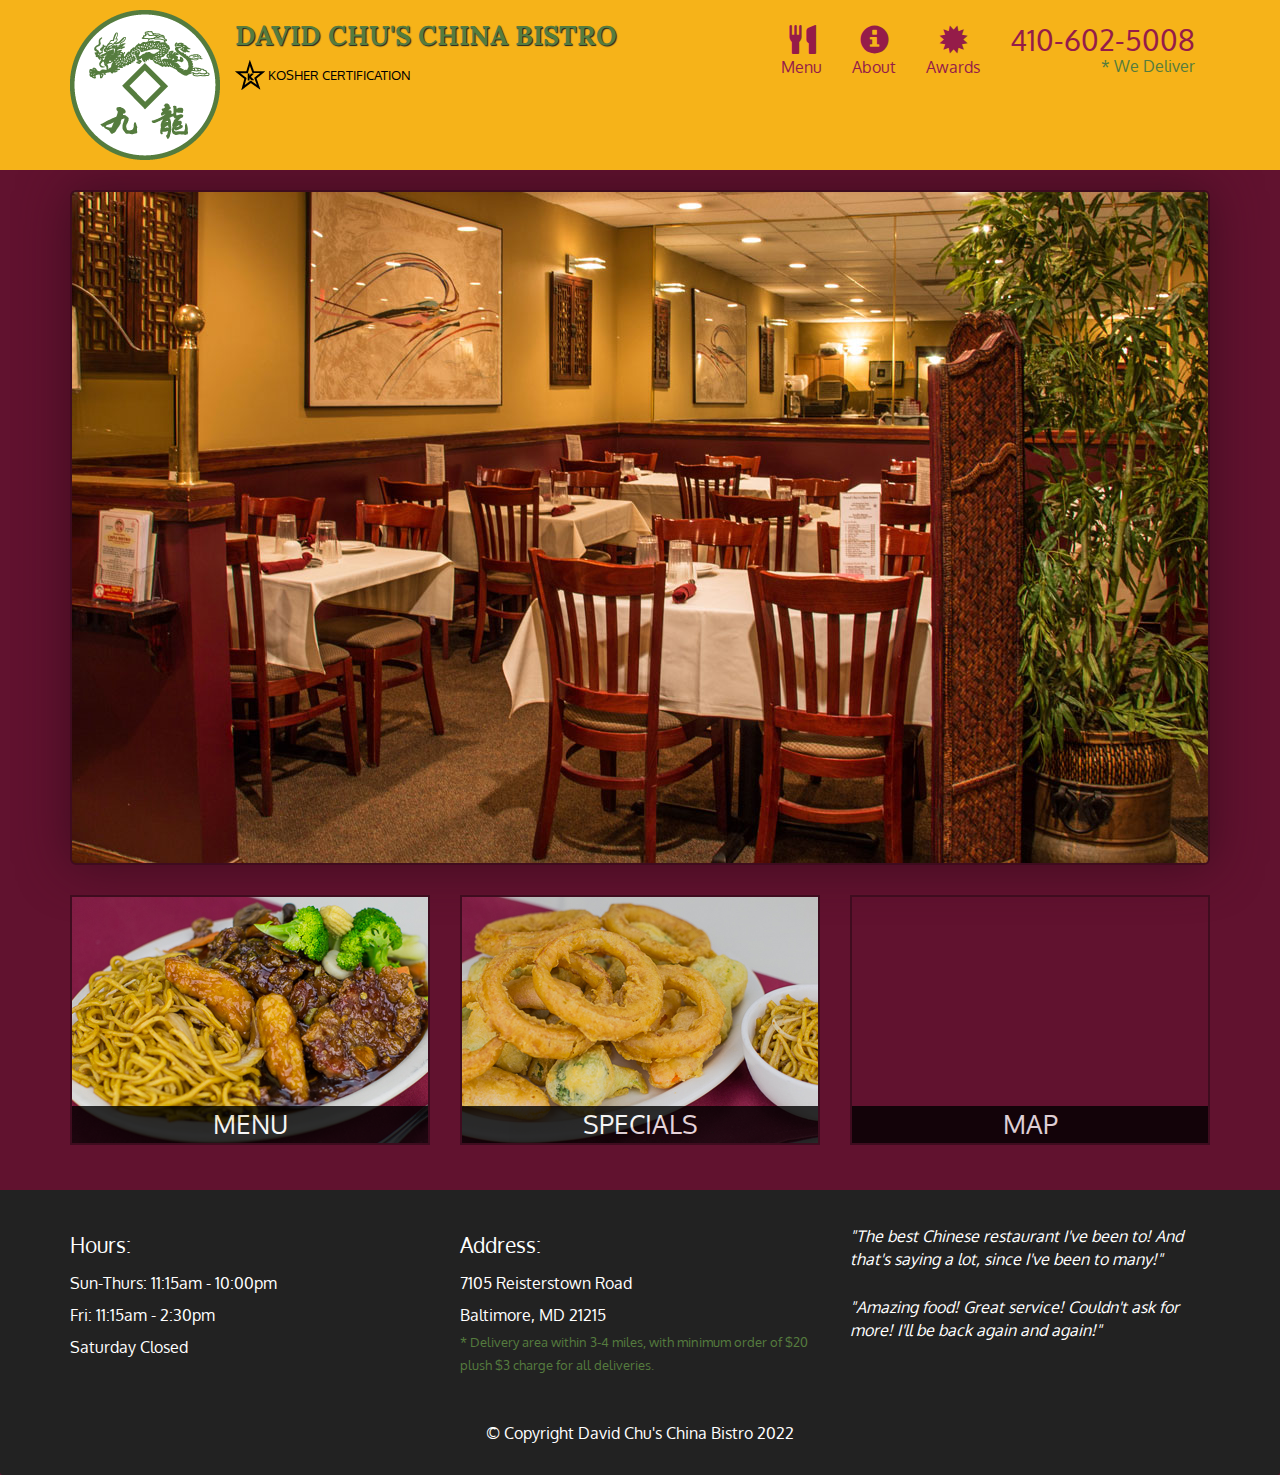
<file: index.html>
<!DOCTYPE html>
<html lang="en">
<head>
    <meta charset="UTF-8">
    <meta http-equiv="X-UA-Compatible" content="IE=edge">
    <meta name="viewport" content="width=device-width, initial-scale=1.0">
    <title>David Chu's China Bistro</title>
    <link rel="stylesheet" href="css/bootstrap.min.css">
    <link rel="stylesheet" href="css/styles.css">
    <link href="https://fonts.googleapis.com/css2?family=Oxygen:wght@300;400;700&display=swap" rel="stylesheet" type="text/css">
    <link href="https://fonts.googleapis.com/css2?family=Lora&display=swap" rel="stylesheet">
</head>
<body>
    <header>
        <nav id="header-nav" class="navbar navbar-default">
            <div class="container">
                <div class="navbar-header">
                    <a href="index.html" class="pull-left visible-md visible-lg">
                        <div id="logo-img" alt="Logo image"></div>
                    </a>

                    <div class="navbar-brand">
                        <a href="index.html">
                            <h1>David Chu's China Bistro</h1>
                        </a>
                        <p>
                            <img src="images/star-k-logo.png" alt="Kosher certification">
                            <span>Kosher Certification</span>
                        </p>
                    </div>

                    <button id="navbarToggle" class="navbar-toggle collapsed" type="button"
                        data-toggle="collapse" data-target="#collapsable-nav"
                        aria-expanded="false">
                        <span class="sr-only">Toggle navigation</span>
                        <span class="icon-bar"></span>
                        <span class="icon-bar"></span>
                        <span class="icon-bar"></span>
                    </button>
                </div>

                <div id="collapsable-nav" class="collapse navbar-collapse">
                    <ul id="nav-list" class="nav navbar-nav navbar-right">
                        <li class="visible-xs active" id="navHomeButton">
                            <a href="index.html">
                                <span class="glyphicon glyphicon-home"></span>
                                <br class="hidden-xs"> Home
                            </a>
                        </li>
                        <li id="navMenuButton">
                            <a href="#" onclick="$dc.loadMenuCategories();">
                                <span class="glyphicon glyphicon-cutlery"></span>
                                <br class="hidden-xs"> Menu
                            </a>
                        </li>
                        <li>
                            <a href="#">
                                <span class="glyphicon glyphicon-info-sign"></span>
                                <br class="hidden-xs"> About
                            </a>
                        </li>
                        <li>
                            <a href="#">
                                <span class="glyphicon glyphicon-certificate"></span>
                                <br class="hidden-xs"> Awards
                            </a>
                        </li>
                        <li id="phone" class="hidden-xs">
                            <a href="tel:410-602-5008">
                                <span>410-602-5008</span>
                            </a>
                            <div>* We Deliver</div>
                        </li>
                    </ul>
                </div>
            </div>
        </nav>
    </header>

    <div class="visible-xs" id="call-btn">
        <a href="tel:410-602-5008" class="btn">
            <span class="glyphicon glyphicon-earphone"></span>
            410-602-5008
        </a>
    </div>
    <div id="xs-deliver" class="text-center visible-xs">* We Deliver</div>
    <!-- HOMEPAGE -->
    <div class="container" id="main-content"></div>
    <!-- END HOMEPAGE -->
    <!-- FOOTER -->
    <footer class="panel-footer">
        <div class="container">
            <div class="row">
                <section id="hours" class="col-sm-4">
                    <span>Hours:</span><br>
                    Sun-Thurs: 11:15am - 10:00pm<br>
                    Fri: 11:15am - 2:30pm<br>
                    Saturday Closed
                    <hr class="visible-xs">
                </section>
                <section id="address" class="col-sm-4">
                    <span>Address:</span><br>
                    7105 Reisterstown Road<br>
                    Baltimore, MD 21215
                    <p>* Delivery area within 3-4 miles, with minimum order
                         of $20 plush $3 charge for all deliveries.
                    </p>
                    <hr class="visible-xs">
                </section>
                <section id="testimonials" class="col-sm-4">
                    <p>"The best Chinese restaurant I've been to!
                         And that's saying a lot, since I've been to many!"</p>
                    <p>"Amazing food! Great service! Couldn't ask for more!
                         I'll be back again and again!"</p>
                </section>
            </div>
            <div class="text-center">&copy; Copyright David Chu's China Bistro 2022</div>
        </div>
    </footer>
    <!-- END FOOTER -->
    <!-- jQuery (Bootstrap JS plugins depend on it) -->
  <script src="js/jquery-2.1.4.min.js"></script>
  <script src="js/bootstrap.min.js"></script>
  <script src="js/ajax-utils.js"></script>
  <script src="js/script.js"></script>
</body>
</html>
</file>
<file: css/styles.css>
body {
    font-size: 16px;
    color: #fff;
    font-family: 'Oxygen', sans-serif;
    background-color: #61122f;
}

#header-nav {
    background-color: #f6b319;
    border-radius: 0;
    border: 0;
}

#logo-img {
    background: url('../images/restaurant-logo_large.png');
    width: 150px;
    height: 150px;
    margin: 10px 15px 10px 0;
}

.navbar-brand {
    padding-top: 25px;
}
/* Restaurant name */
.navbar-brand h1 { 
    font-family: 'Lora', serif;
    color: #557c3e;
    font-size: 1.5em;
    text-transform: uppercase;
    font-weight: bold;
    text-shadow: 1px 1px 1px #222;
    margin-top: 0;
    margin-bottom: 0;
    line-height: .75;
}

.navbar-brand a:hover, .navbar-brand a:focus {
    text-decoration: none;
}
/* Kosher cert */
.navbar-brand p {
    color: #000;
    text-transform: uppercase;
    font-size: .7em;
    margin-top: 15px;
}
/* Star-K */
.navbar-brand p span {
    vertical-align: middle;
}

#nav-list {
    margin-top: 10px;
}
#nav-list a {
    color: #951C49;
    text-align: center;
}
#nav-list a:hover {
    background: #E7E7E7;
}
#nav-list a span {
    font-size: 1.8em;
}
#phone {
    margin-top: 5px;
}
#phone a {
    text-align: right;
    padding-bottom: 0;
}
#phone div {
    color: #557c3e;
    text-align: right;
    padding-right: 15px;
}

.navbar-header button.navbar-toggle, .navbar-header .icon-bar {
    border: 1px solid #61122f;
}

.navbar-header button.navbar-toggle {
    clear: both;
    margin-top: -30px;
}
/* END HEADER */

/* HOME PAGE */
.container .jumbotron {
    box-shadow: 0 0 50px #3f0c1f;
    border: 2px solid #3f0c1f;
}
#menu-tile, #specials-tile, #map-tile {
    height: 250px;
    width: 100%;
    margin-bottom: 15px;
    position: relative;
    border: 2px solid #3f0c1f;
    overflow: hidden;
}

#menu-tile:hover, #specials-tile:hover, #map-tile:hover {
    box-shadow: 0 1px 5px 1px #cccccc;
}
#menu-tile {
    background: url('../images/menu-tile.jpg') no-repeat;
    background-position: center;
}
#specials-tile {
    background: url('../images/specials-tile.jpg') no-repeat;
    background-position: center;
}
#menu-tile span, #specials-tile span, #map-tile span {
    position: absolute;
    bottom: 0;
    right: 0;
    width: 100%;
    text-align: center;
    font-size: 1.6em;
    text-transform: uppercase;
    background-color: #000;
    color: #fff;
    opacity: .8;
}
/* END HOME PAGE */
/* FOOTER */
.panel-footer {
    margin-top: 30px;
    padding-top: 35px;
    padding-bottom: 30px;
    background-color: #222;
    border-top: 0;
}

.panel-footer div.row {
    margin-bottom: 35px;
}
#hours, #address {
    line-height: 2;
}
#hours > span, #address > span {
    font-size: 1.3em;
}
#address p {
    color: #557c3e;
    font-size: .8em;
    line-height: 1.8;
}
#testimonials {
    font-style: italic;
}
#testimonials p:nth-child(2) {
    margin-top: 25px;
}
/* END FOOTER  */
/* MENU CATEGORIES PAGE */
.category-tile {
    position: relative;
    border: 2px solid #3f0c1f;
    overflow: hidden;
    width: 200px;
    height: 200px;
    margin: 0 auto 15px;
}
.category-tile span {
    position: absolute;
    bottom: 0;
    right: 0;
    width: 100%;
    text-align: center;
    font-size: 1.2em;
    text-transform: uppercase;
    background-color: #000;
    color: #fff;
    opacity: .8;
}
.category-tile:hover {
    box-shadow: 0 1px 5px 1px #cccccc;
}
#menu-categories-title + div {
    margin-bottom: 50px;
}
/* END MENO CATEGORIES PAGE */
/* SINGLE MENU CATEGORY */
.menu-item-tile {
    margin-bottom: 25px;
}
.menu-item-tile hr {
    width: 80%;
}
.menu-item-tile .menu-item-price {
    font-size: 1.1em;
    text-align: right;
     margin-top: -15px;
    margin-right: -15px; 
}
.menu-item-tile .menu-item-price span {
    font-size: .6em;
}
.menu-item-photo {
    position: relative;
    border: 2px solid #3f0c1f;
    overflow: hidden;
    padding: 0;
    margin-right: -15px;
    margin-left: auto;
    margin-bottom: 20px;
    max-width: 250px;
}
.menu-item-photo div {
    position: absolute;
    bottom: 0;
    right: 0;
    width: 80px;
    background-color: #557c3e;
    text-align: center;
}
.menu-item-description {
    padding-right: 30px;
}
h3.menu-item-title {
    margin: 0 0 10px;
}
.menu-item-details {
    font-size: .9em;
    font-style: italic;
}
/* END SINGLE MENU CATEGORY */
/* Large devices only */
@media (min-width: 1200px) {
    .container .jumbotron {
        background: url('../images/jumbotron_1200.jpg') no-repeat;
        height: 675px;
    }
}

/* Medium devices only */
@media (min-width: 992px) and (max-width: 1199px) {
    #logo-img {
        background: url('../images/restaurant-logo_medium.png') no-repeat;
        width: 100px;
        height: 100px;
        margin: 5px 5px 5px 0;
    }

    .container .jumbotron {
        background: url('../images/jumbotron_992.jpg') no-repeat;
        height: 558px;
    }
}

/* Small devices only */
@media (min-width: 768px) and (max-width: 991px) {
    .container .jumbotron {
        background: url('../images/jumbotron_768.jpg') no-repeat;
        height: 432px;
    }
}

/* Extra small devices only */
@media (max-width: 767px) {
    .navbar-brand {
        padding-top: 10px;
        height: 80px;
    }
    .navbar-brand h1 {
        padding-top: 10px;
        font-size: 5vw;
    }
    .navbar-brand p {
        font-size: .6em;
        margin-top: 12px;
    }
    .navbar-brand p img {
        height: 20px;
    }

    #collapsable-nav a {
        font-size: 1.2em;
    }
    #collapsable-nav a span {
        font-size: 1em;
        margin-right: 5px;
    }
    #call-btn > a {
        font-size: 1.5em;
        display: block;
        margin: 0 20px;
        padding: 10px;
        border: 2px solid #fff;
        background-color: #f6b319;
        color: #951C49;
    }
    
    #xs-deliver {
        margin-top: 5px;
        font-size: .7em;
        letter-spacing: .1em;
        text-transform: uppercase;
    }
    .container .jumbotron {
        margin-top: 30px;
        padding: 0;
    }

    #menu-tile, #specials-tile {
        width: 360px;
        margin: 0 auto 15px auto;
    }
    .panel-footer section {
        margin-bottom: 30px;
        text-align: center;
    }
    .panel-footer section:nth-child(3) {
        margin-bottom: 0;
    }
    .panel-footer section hr {
        width: 50%;
    }

    .menu-item-photo {
        margin-right: auto;
    }
    .menu-item-tile .menu-item-price {
        text-align: center;
    }
    .menu-item-description {
        text-align: center;
    }
}
/* Super extra small devices only */
@media (max-width: 479px) {
    .navbar-brand h1 {
        padding-top: 5px;
        font-size: 6vw;
    }
    #menu-tile, #specials-tile {
        width: 280px;
        margin: 0 auto 15px auto;
    }
    .col-xxs-12 {
        position: relative;
        min-height: 1px;
        padding-left: 15px;
        padding-right: 15px;
        width: 100%;
        float: left;
    }
}
</file>
